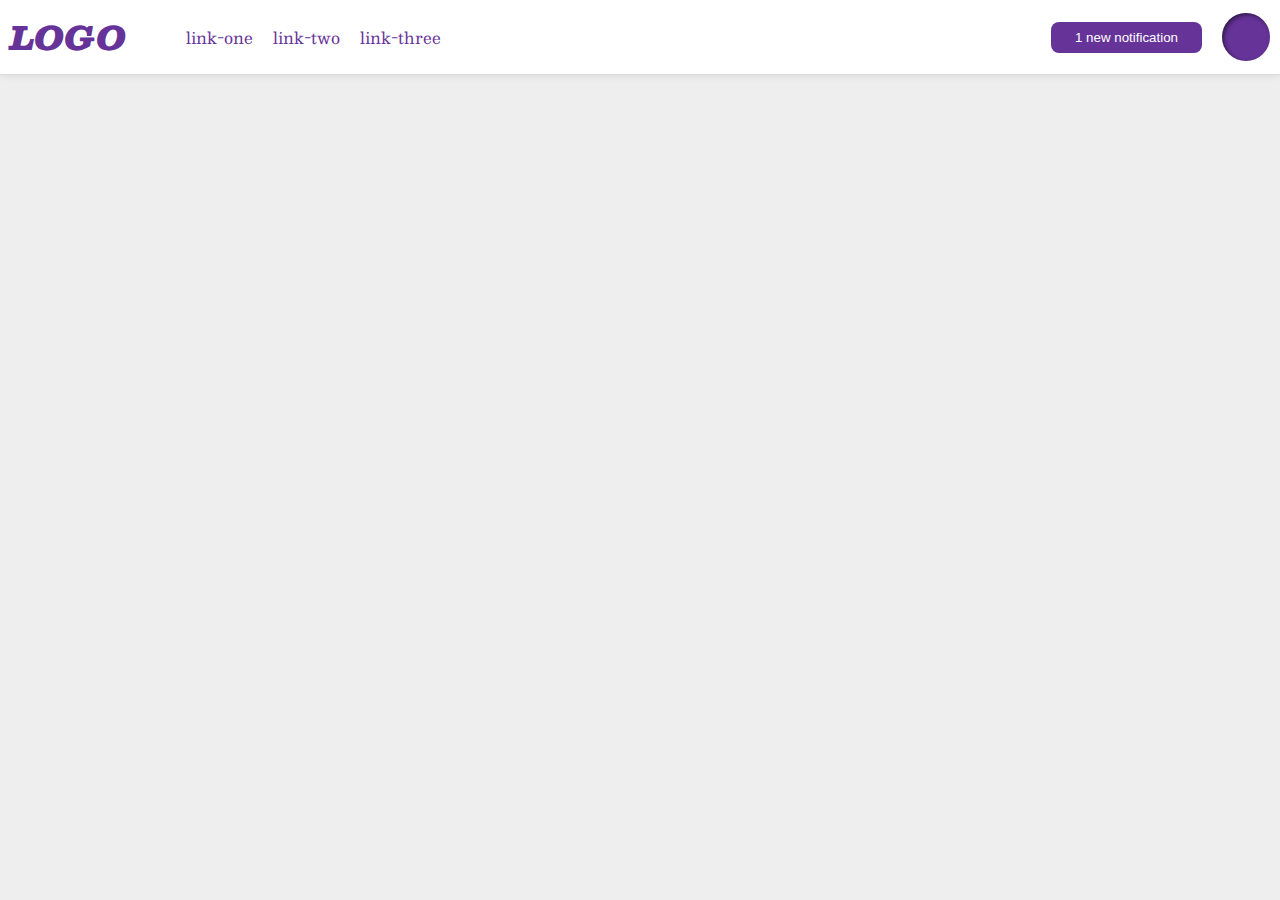
<file: flex/03-flex-header-2/index.html>
<!DOCTYPE html>
<html lang="en">
  <head>
    <meta charset="UTF-8">
    <meta http-equiv="X-UA-Compatible" content="IE=edge">
    <meta name="viewport" content="width=device-width, initial-scale=1.0">
    <title>Flex Header 2</title>
    <link rel="stylesheet" href="style.css">
  </head>
  <body>
    <div class="header">
     <div class="left">
        <div class="logo">
          LOGO
        </div>
        
          <ul class="links">
            <li><a href="google.com">link-one</a></li>
            <li><a href="google.com">link-two</a></li>
            <li><a href="google.com">link-three</a></li>
          </ul>
     </div>
      
      <div class="right-links">
        <button class="notifications">
          1 new notification
        </button>
        <div class="profile-image"></div>
      </div>
    </div>
  </body>
</html>
</file>
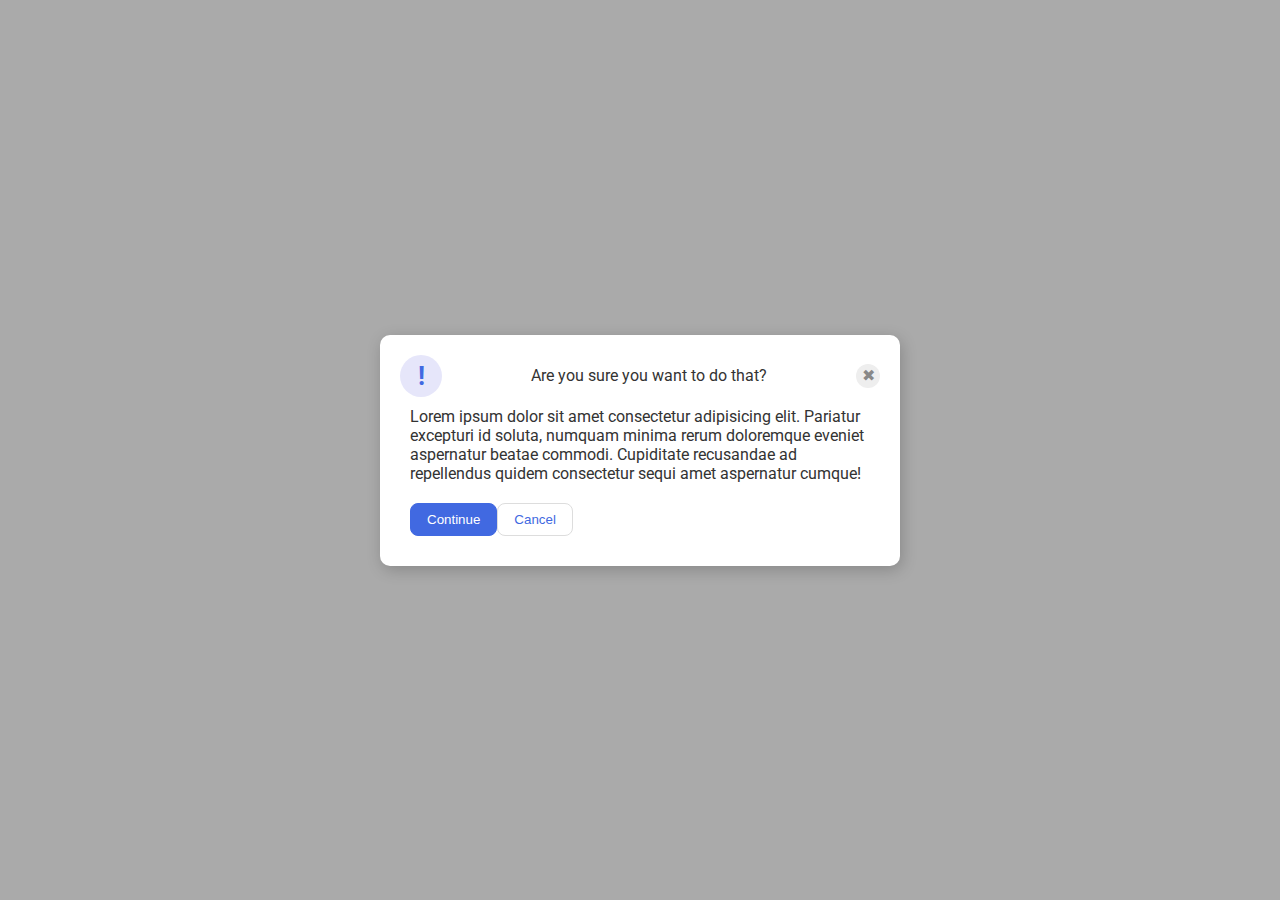
<file: flex/05-flex-modal/index.html>
<!DOCTYPE html>
<html lang="en">
  <head>
    <meta charset="UTF-8">
    <meta http-equiv="X-UA-Compatible" content="IE=edge">
    <meta name="viewport" content="width=device-width, initial-scale=1.0">
    <link rel="stylesheet" href="style.css">
    <title>Modal</title>
  </head>
  <body>
    <div class="modal">
     <div class="top">
        <div class="icon">!</div>
        <div class="header">Are you sure you want to do that?</div>
        <div class="close-button">✖</div>
     </div>
      <div class="text">Lorem ipsum dolor sit amet consectetur adipisicing elit. Pariatur excepturi id soluta, numquam minima rerum doloremque eveniet aspernatur beatae commodi. Cupiditate recusandae ad repellendus quidem consectetur sequi amet aspernatur cumque!</div>
      <div class="bottom">
        <button class="continue">Continue</button>
        <button class="cancel">Cancel</button>
      </div>
    </div>
  </body>
</html>
</file>
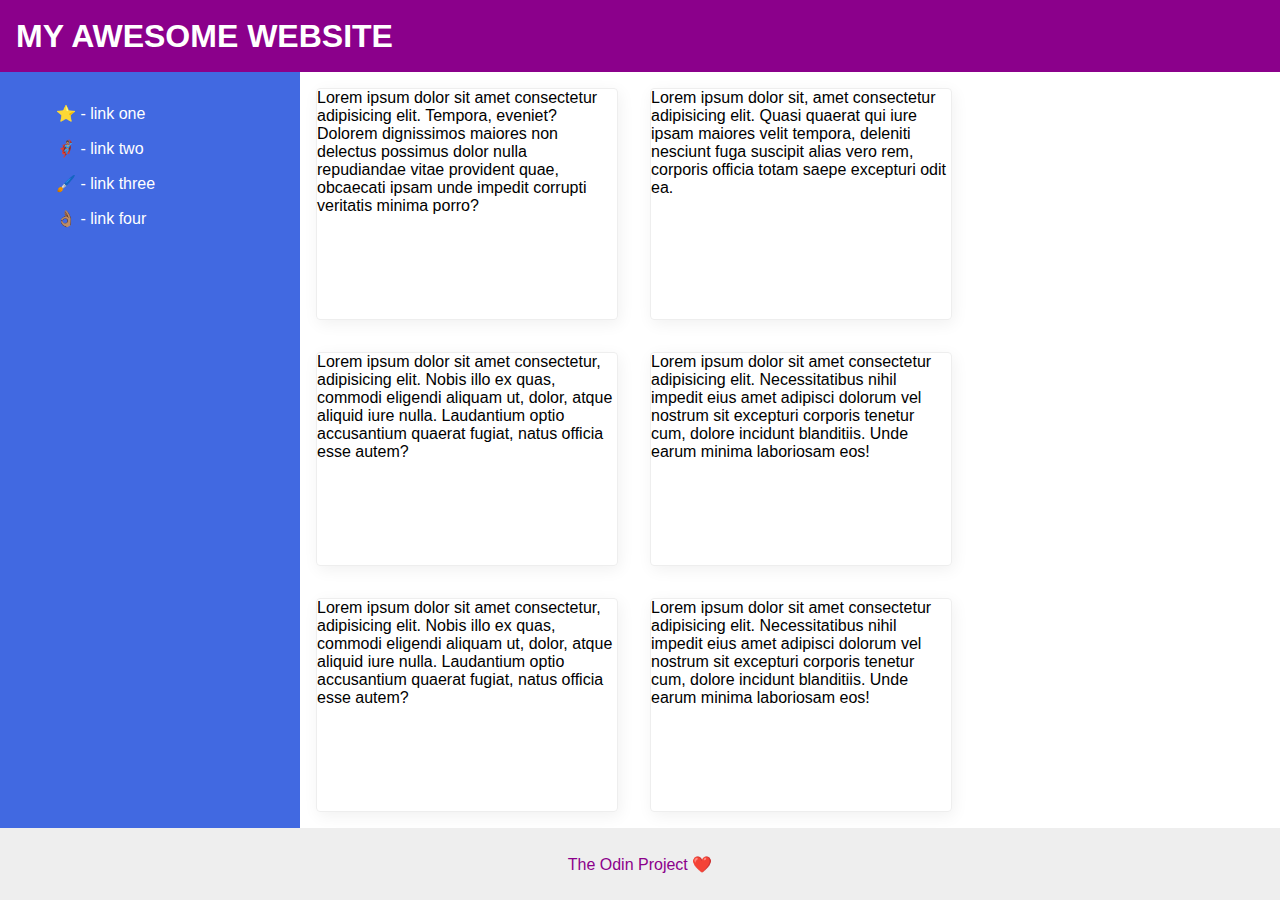
<file: flex/07-flex-layout-2/index.html>
<!DOCTYPE html>
<html lang="en">
  <head>
    <meta charset="UTF-8">
    <meta http-equiv="X-UA-Compatible" content="IE=edge">
    <meta name="viewport" content="width=device-width, initial-scale=1.0">
    <title>The Holy Grail</title>
    <link rel="stylesheet" href="style.css">
  </head>
  <body>
    <div class="header">
      MY AWESOME WEBSITE
    </div>
    <div class="container">
      
      <div class="sidebar">
        <ul>
          <li><a href="#">⭐ - link one</a></li>
          <li><a href="#">🦸🏽‍♂️ - link two</a></li>
          <li><a href="#">🖌️ - link three</a></li>
          <li><a href="#">👌🏽 - link four</a></li>
        </ul>
      </div>
      <div class="cards">
    
        <div class="card">Lorem ipsum dolor sit amet consectetur adipisicing elit. Tempora, eveniet? Dolorem dignissimos maiores non delectus possimus dolor nulla repudiandae vitae provident quae, obcaecati ipsam unde impedit corrupti veritatis minima porro?</div>
        <div class="card">Lorem ipsum dolor sit, amet consectetur adipisicing elit. Quasi quaerat qui iure ipsam maiores velit tempora, deleniti nesciunt fuga suscipit alias vero rem, corporis officia totam saepe excepturi odit ea.</div>
        <div class="card">Lorem ipsum dolor sit amet consectetur, adipisicing elit. Nobis illo ex quas, commodi eligendi aliquam ut, dolor, atque aliquid iure nulla. Laudantium optio accusantium quaerat fugiat, natus officia esse autem?</div>
        <div class="card">Lorem ipsum dolor sit amet consectetur adipisicing elit. Necessitatibus nihil impedit eius amet adipisci dolorum vel nostrum sit excepturi corporis tenetur cum, dolore incidunt blanditiis. Unde earum minima laboriosam eos!</div>
        <div class="card">Lorem ipsum dolor sit amet consectetur, adipisicing elit. Nobis illo ex quas, commodi eligendi aliquam ut, dolor, atque aliquid iure nulla. Laudantium optio accusantium quaerat fugiat, natus officia esse autem?</div>
        <div class="card">Lorem ipsum dolor sit amet consectetur adipisicing elit. Necessitatibus nihil impedit eius amet adipisci dolorum vel nostrum sit excepturi corporis tenetur cum, dolore incidunt blanditiis. Unde earum minima laboriosam eos!</div>
      </div>
    </div>
    
    <div class="footer">
      The Odin Project ❤️
    </div>
  </body>
</html>
</file>
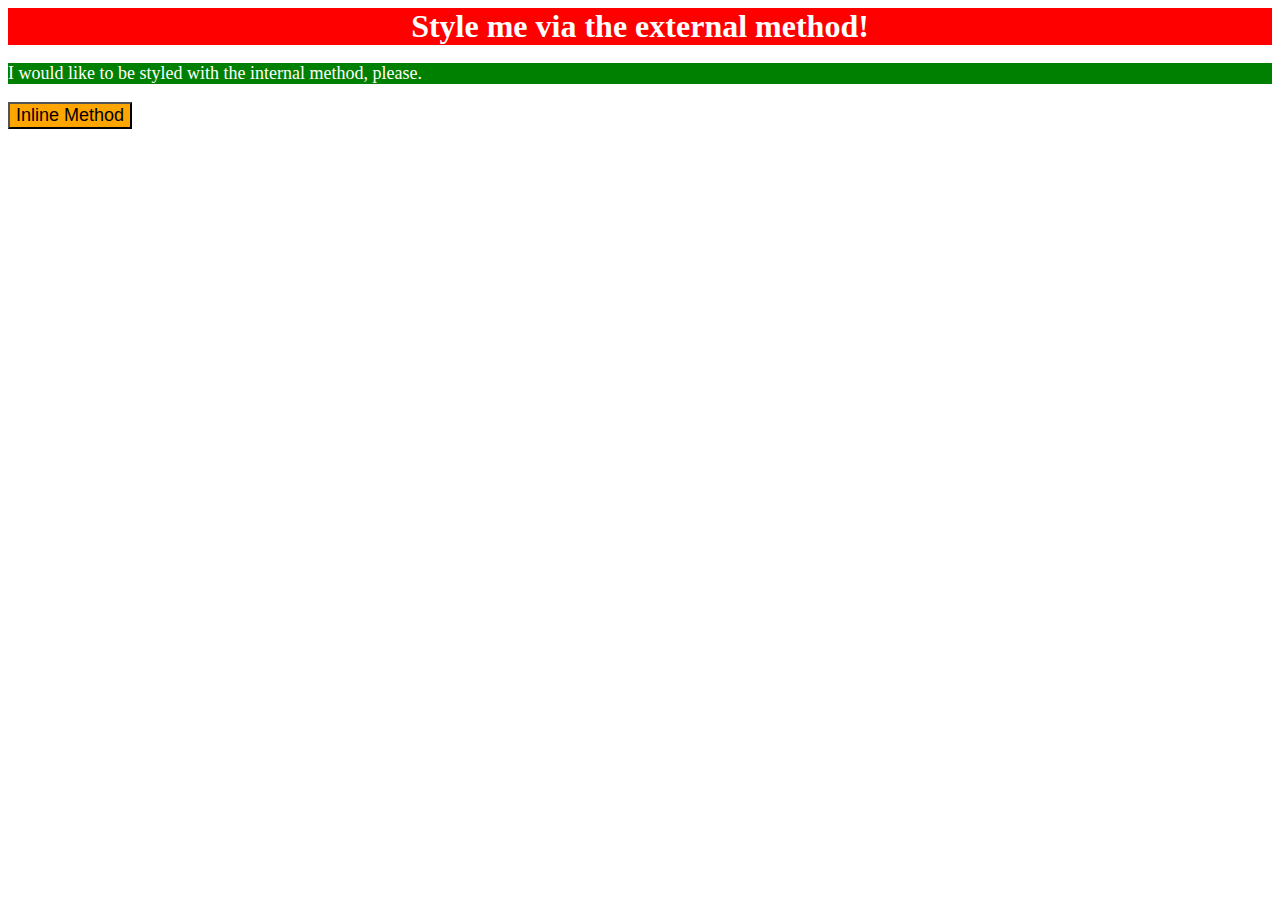
<file: foundations/01-css-methods/index.html>
<!DOCTYPE html>
<html lang="en">
  <head>
    <meta charset="UTF-8">
    <meta http-equiv="X-UA-Compatible" content="IE=edge">
    <meta name="viewport" content="width=device-width, initial-scale=1.0">
    <title>Methods for Adding CSS</title>
    <link rel="stylesheet" href="styles.css">
    <style>
      p {
        color: white;
        background-color: green;
        font-size: 18px;

      }
    </style>
  </head>
  <body>
    <div>Style me via the external method!</div>
    <p>I would like to be styled with the internal method, please.</p>
    <button style="background-color: orange; font-size: 18px;">Inline Method</button>
  </body>
</html>
</file>
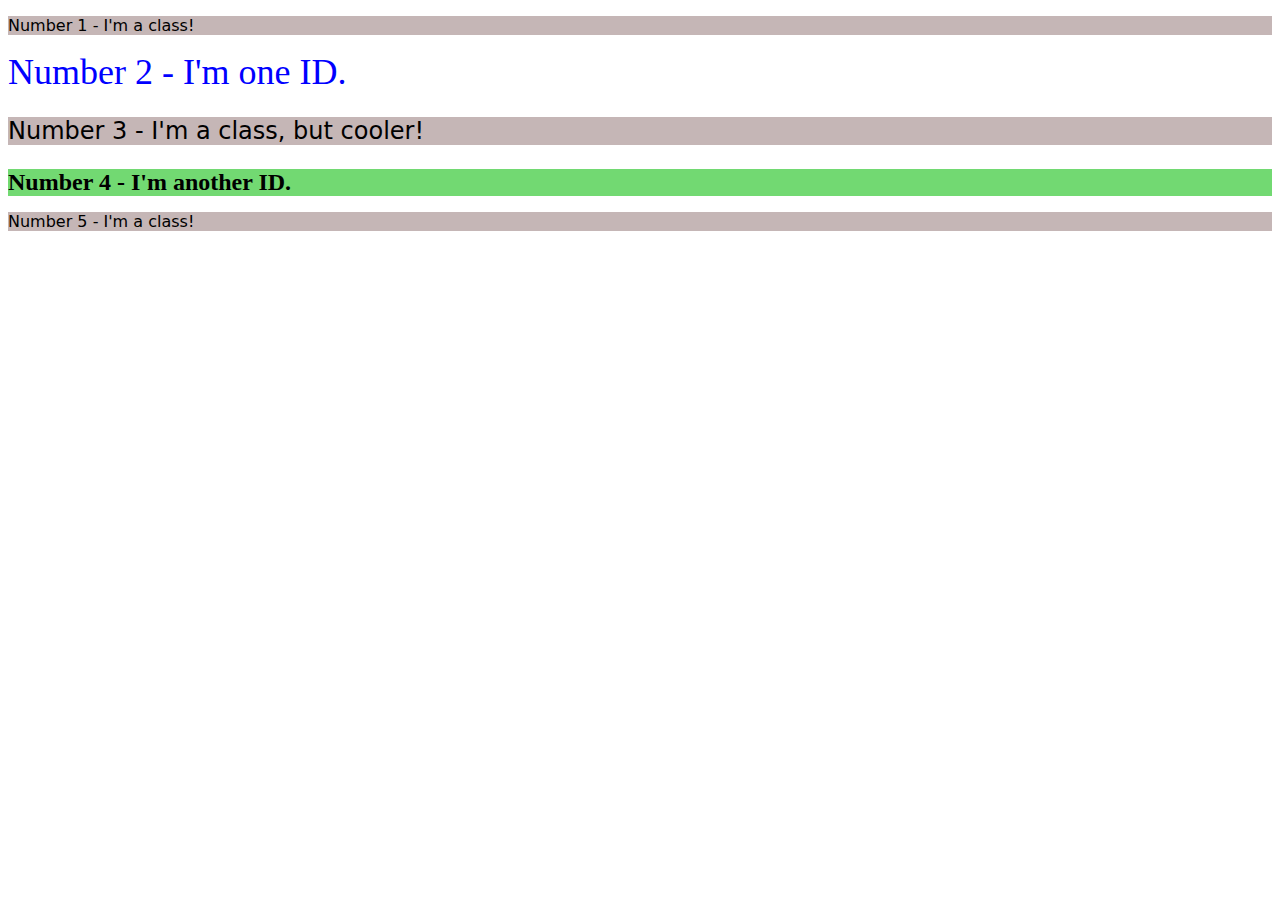
<file: foundations/02-class-id-selectors/index.html>
<!DOCTYPE html>
<html lang="en">
  <head>
    <meta charset="UTF-8">
    <meta http-equiv="X-UA-Compatible" content="IE=edge">
    <meta name="viewport" content="width=device-width, initial-scale=1.0">
    <title>Class and ID Selectors</title>
    <link rel="stylesheet" href="style.css">
  </head>
  <body>
    <p class="one">Number 1 - I'm a class!</p>
    <div id="secondline">Number 2 - I'm one ID.</div>
    <p class="one two">Number 3 - I'm a class, but cooler!</p>
    <div id="fourthline">Number 4 - I'm another ID.</div>
    <p class="one">Number 5 - I'm a class!</p>
  </body>
</html>
</file>
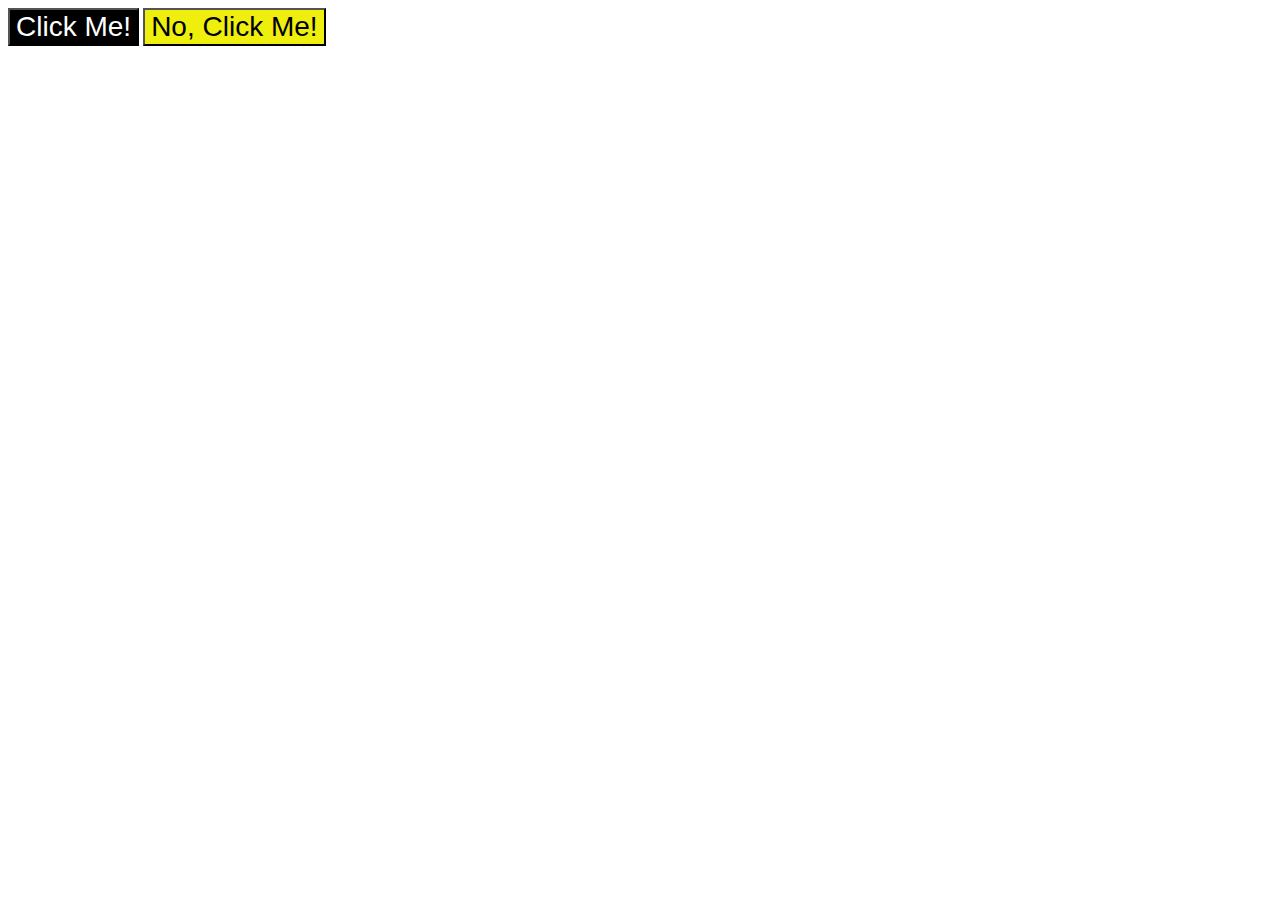
<file: foundations/03-grouping-selectors/index.html>
<!DOCTYPE html>
<html lang="en">
  <head>
    <meta charset="UTF-8">
    <meta http-equiv="X-UA-Compatible" content="IE=edge">
    <meta name="viewport" content="width=device-width, initial-scale=1.0">
    <title>Grouping Selectors</title>
    <link rel="stylesheet" href="style.css">
  </head>
  <body>
    <button class="first-button">Click Me!</button>
    <button class="second-button">No, Click Me!</button>
  </body>
</html>
</file>
<file: flex/03-flex-header-2/style.css>
/* this is some magical font-importing.  
you'll learn about it later. */
@import url('https://fonts.googleapis.com/css2?family=Besley:ital,wght@0,400;1,900&display=swap');

body {
  margin: 0;
  background: #eee;
  font-family: Besley, serif;
 
}

.header {
  background: white;
  border-bottom: 1px solid #ddd;
  box-shadow: 0 0 8px rgba(0,0,0,.1);
  display: flex;
  justify-content: space-between;
  align-items: center;
}

.profile-image {
  background: rebeccapurple;
  box-shadow: inset 2px 2px 4px rgba(0,0,0,.5);
  border-radius: 50%;
  width: 48px;
  height: 48px;
  margin: 10px;
}

.logo {
  color: rebeccapurple;
  font-size: 32px;
  font-weight: 900;
  font-style: italic;
  margin: 10px;
}

button {
  border: none;
  border-radius: 8px;
  background: rebeccapurple;
  color: white;
  padding: 8px 24px;
  margin: 10px;
}

a {
  /* this removes the line under our links */
  text-decoration: none;
  color: rebeccapurple;
  margin: 10px;
}

ul {
  list-style-type: none;
  display: flex;

}

.left {
  display: flex;
  align-items: center;
}

.right-links {
  display: flex;
  align-items: center;
}
</file>
<file: flex/05-flex-modal/style.css>
@import url('https://fonts.googleapis.com/css2?family=Roboto:wght@400;700&display=swap');

html, body {
  height: 100%;
}

body {
  font-family: Roboto, sans-serif;
  margin: 0;
  background: #aaa;
  color: #333;
  /* I'll give you this one for free lol */
  display: flex;
  align-items: center;
  justify-content: center;
}

.modal {
  background: white;
  width: 480px;
  border-radius: 10px;
  box-shadow: 2px 4px 16px rgba(0,0,0,.2);
  padding: 20px;
}

.icon {
  color: royalblue;
  font-size: 26px;
  font-weight: 700;
  background: lavender;
  width: 42px;
  height: 42px;
  border-radius: 50%;
  display: flex;
  align-items: center;
  justify-content: center;

}

.close-button {
  background: #eee;
  border-radius: 50%;
  color: #888;
  font-weight: 400;
  font-size: 16px;
  height: 24px;
  width: 24px;
  display: flex;
  align-items: center;
  justify-content: center;

}

button {
  padding: 8px 16px;
  border-radius: 8px;
}

button.continue {
  background: royalblue;
  border: 1px solid royalblue;
  color: white;
  
}

button.cancel {
  background: white;
  border: 1px solid #ddd;
  color: royalblue;
}

.top {
  display: flex;
  justify-content: space-between;
  align-items: center;
}

.bottom {
  display: flex;
  margin: 10px;
}
.text {
  padding: 10px;
}
</file>
<file: flex/07-flex-layout-2/style.css>
body {
  font-family: -apple-system, BlinkMacSystemFont, 'Segoe UI', Roboto, Oxygen, Ubuntu, Cantarell, 'Open Sans', 'Helvetica Neue', sans-serif;
  margin: 0;
  min-height: 100vh;
  display: flex;
  flex-direction: column;
  flex: 1;
}

.header {
  height: 72px;
  background: darkmagenta;
  color: white;
  font-size: xx-large;
  display: flex;
  align-items: center;
  font-weight: bold;
  padding-left: 1rem;
}

.footer {
  height: 72px;
  background: #eee;
  color: darkmagenta;
  display: flex;
  justify-content: center;
  align-items: center;

}

.sidebar {
  width: 300px;
  background: royalblue;
  flex-shrink: 0;
  display: flex;
  justify-content: flex-start;
}

a {
  text-decoration: none;
  color: white;
}

ul {
  list-style: none;
}

li {
  margin: 1rem;
}

.card {

  border: 1px solid #eee;
  box-shadow: 2px 4px 16px rgba(0,0,0,.06);
  border-radius: 4px;
  margin: 1rem;
  width: 300px;
}

.container {
  display: flex;
  flex: 1;

}

.cards {
  display: flex;
  flex-wrap: wrap;

  
}
</file>
<file: foundations/01-css-methods/styles.css>
/* styles.css */

div {
  color: white;
  background-color: red;
  font-size: 32px;
  text-align: center;
  font-weight: 700;
}
</file>
<file: foundations/02-class-id-selectors/style.css>
.one {
  background-color: rgb(197, 182, 182);
  font-family: Verdana,"DejaVu Sans", sans-serif;
}
.two {
  font-size: 24px;
}
#secondline {
  color: #0000ff;
  font-size: 36px;
}
#fourthline {
  background-color: rgb(114, 217, 114);
  font-size: 24px;
  font-weight: bold;
}
</file>
<file: foundations/03-grouping-selectors/style.css>
.first-button,
.second-button {
  font-size: 28px;
  font-family: Helvetica, 'Times New Roman', sans-serif;
}

.first-button {
  background-color: #000000;
  color: #ffffff;
}

.second-button {
  background-color: #efef0d;
}
</file>
